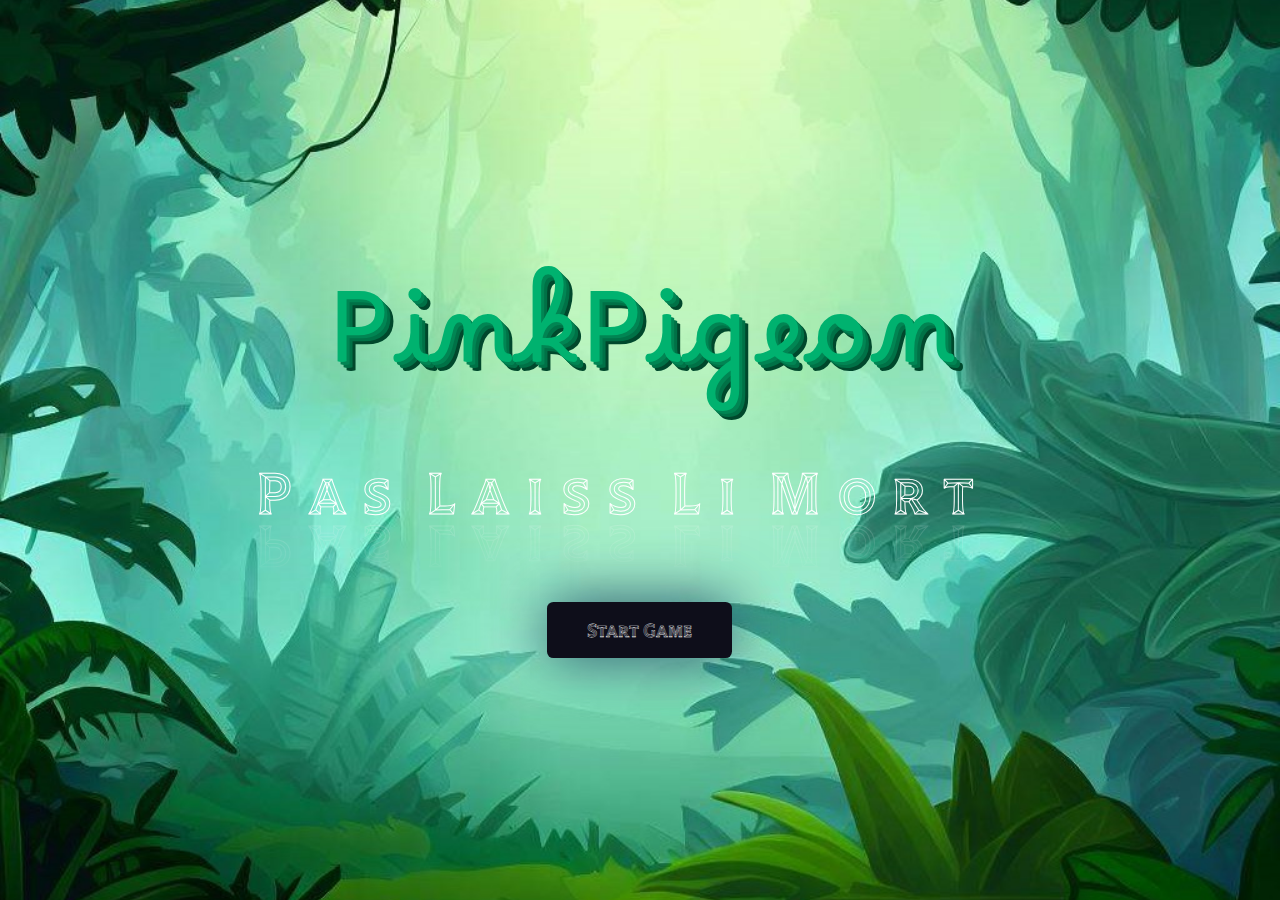
<file: index.html>
<!DOCTYPE html>
<html lang="en">
<head>
  <link rel="preconnect" href="https://fonts.googleapis.com"> <!--font-family: 'Tilt Prism', cursive;-->
  <link rel="preconnect" href="https://fonts.gstatic.com" crossorigin>
  <link href="https://fonts.googleapis.com/css2?family=Tilt+Prism&display=swap" rel="stylesheet">

  <link rel="preconnect" href="https://fonts.googleapis.com"> <!-- font-family: 'Borel', cursive;-->
<link rel="preconnect" href="https://fonts.gstatic.com" crossrigin>
<link href="https://fonts.googleapis.com/css2?family=Borel&display=swap" rel="stylesheet">

    <meta charset="UTF-8">
    <title>OurPinkPigeonHomePage</title>

    <link rel="icon" type="image/png" href="images/1.png">

    <script src="script.js" defer></script>

    <style>
        body {
            margin: 0;
            padding: 0;
            display: flex;
            justify-content: center;
            align-items: center;
            height: 100vh;
            background-color: #f0f0f0;
            font-family: Arial, sans-serif;
            height: 100vh;
	        width: 100vw;
	        background: url('images/background-img1.jpeg') no-repeat center center fixed;
            -webkit-background-size: cover;
            -moz-background-size: cover;
            -o-background-size: cover;
            background-size: cover;
        }
        #game-container {
            border: 2px solid #333;
            background-color: #fff;
            box-shadow: 0px 0px 10px rgba(0, 0, 0, 0.2);
        }
        #game-canvas {
            display: block;
            margin: 0 auto;
        }
        #info {
            text-align: center;
            margin-top: 20px;
        }
        .btn {
          font-family: 'Tilt Prism', cursive;
            font-size: 1.2rem;
            padding: 1rem 2.5rem;
            border: none;
            outline: none;
            border-radius: 0.4rem;
            cursor: pointer;
            background-color: rgb(14, 14, 26);
            color: rgb(234, 234, 234);
            font-weight: 700;
            transition: 0.6s;
            box-shadow: 0px 0px 60px #1f4c65;
           
            }

        .btn:active {
            scale: 0.92;
        }

        .btn:hover {
            background: rgb(2,29,78);
            background: linear-gradient(270deg, rgba(2, 29, 78, 0.681) 0%, rgba(96, 235, 149, 0.873) 60%);
            color: grey;
        }
        *,
        *::before,
        *::after {
          box-sizing: border-box;
        }

        :root {
          --color-primary:#00BE77;
          --color-secondary: #00B26F;
          --color-tertiary: #018553;
          --color-quaternary: #007146;
          --color-quinary: #00482C;
          /*
          --color-primary: #5192ED;
          --color-secondary: #69A1F0;
          --color-tertiary: #7EAEF2;
          --color-quaternary: #90BAF5;
          --color-quinary: #A2C4F5;
          */
        }

        body12 {
          min-height: 100vh;
          font-family: canada-type-gibson, sans-serif;
          font-weight: 300;
          font-size: 1.25rem;
          display: flex;
          flex-direction: column;
          justify-content: center;
          overflow: hidden;
          background-color: #eff8e2;
        }

        .content {
          display: flex;
          align-content: center;
          justify-content: center;
        }

        .text_shadows {
        text-shadow: 3px 3px 0 var(--color-secondary), 6px 6px 0 var(--color-tertiary),
            9px 9px var(--color-quaternary), 12px 12px 0 var(--color-quinary);
          font-family: 'Borel', cursive;
          font-weight: 400;
          font-size: calc(2rem + 5vw);
          text-align: center;
          margin: 0;
          color: var(--color-primary);
          color: transparent;
          background-clip: text;
          letter-spacing: 0.4rem;
        }

        



        * {
          padding: 0;
          margin: 0;
          box-sizing: border-box;
        }

        body34 {
          background-color:  #151719;
          display: flex;
          justify-content: center;
          align-items: center;
          min-height: 100vh;
        }
        .waviy {
          position: relative;
          -webkit-box-reflect: below -20px linear-gradient(transparent, rgba(0,0,0,.2));
          font-size: 60px;
        }
        .waviy span {
          font-family: 'Tilt Prism', cursive;
          font-weight:bold;
          position: relative;
          display: inline-block;
          color:white;
          animation: waviy 1s infinite;
          animation-delay: calc(.1s * var(--i));
          
        }
        @keyframes waviy {
          0%,40%,100% {
            transform: translateY(0)
          }
          20% {
            transform: translateY(-20px)
          }
        }
    </style>
</head>
<body>
<div id="info">
        <div class="content" style="width: 700px ; margin-left: auto; margin-right: auto;">
        <h1 class="text_shadows" >PinkPigeon</h1>   
    </div>
        <div class="waviy">
            <span style="--i:1">P</span>
            <span style="--i:2">a</span>
            <span style="--i:3">s</span>
            <span style="--i:4"> </span>
            <span style="--i:5">L</span>
            <span style="--i:6">a</span>
            <span style="--i:7">i</span>
            <span style="--i:8">s</span>
            <span style="--i:9">s</span>
            <span style="--i:10"> </span>
            <span style="--i:11">L</span>
            <span style="--i:12">i</span>
            <span style="--i:13"> </span>
            <span style="--i:14">M</span>
            <span style="--i:15">o</span>
            <span style="--i:16">r</span>
            <span style="--i:17">t</span>
           </div>

        <br>
        <br>
        <br>
        <br>
        <button class="btn" id="start-button">Start Game</button>
    <script>
        document.getElementById("start-button").addEventListener("click", function() {
        // Change the window location to the URL of the other HTML file
        window.location.href = "game.html";
    });
    </script>
</body>
</html>
</file>
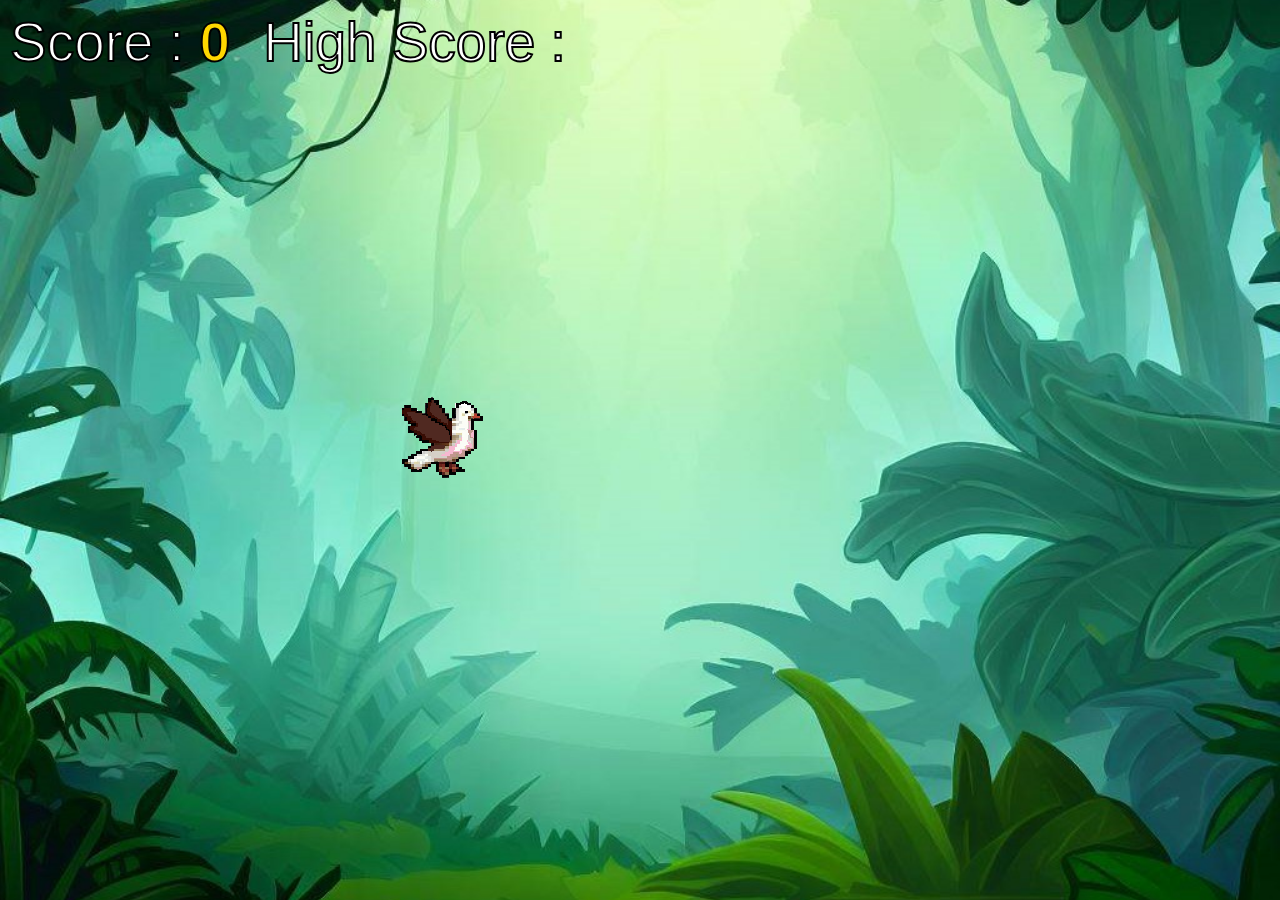
<file: game.html>
<!DOCTYPE html>
<html lang="en">
<head>
    <meta charset="UTF-8">
    <meta http-equiv="X-UA-Compatible" content="IE=edge">
    <meta name="viewport" content="width=device-width, initial-scale=1.0">
    <title>Our Pinkpigeon</title>

    <link rel="icon" type="image/png" href="images/1.png">
    
    <link rel="stylesheet" href="style.css">
    <script src="script.js" defer></script>
	
	        <style>
            #bird-1 {
                height: 120px;
                width: 120px;
              background: url('spritesheet.png') 0px 0px;
            }
        </style>
</head>
<body>
    <div class="background"></div>
    

    <div class="score">
        <span class="score_title"></span>
        <span class="score_val"></span>
        <span class="hs_title"></span>
        <span class="hs_val"></span>
    </div>


	<p id="bird-1" class="bird">  </p>
    <div class="message">
        <!-- Enter To Start Game <p><span style="color: red;">&uarr;</span> ArrowUp to Control</p>-->
    </div>
</body>
</html>
</file>
<file: style.css>
* {
	margin: 0;
	padding: 0;
	box-sizing: border-box;
	font-family: Arial, Helvetica, sans-serif;
}
.background {
	height: 100vh;
	width: 100vw;
	background: url('images/background-img1.jpeg') no-repeat center center fixed;
    -webkit-background-size: cover;
    -moz-background-size: cover;
    -o-background-size: cover;
    background-size: cover;
}
.bird {
	height: 120px;
	width: 120px;
	position: fixed;
	top: 40vh;
	left: 30vw;
	z-index: 100;
}
.pipe_sprite {
    position: fixed;
    background: url('images/obs1.png');
    background-size: 100% 100%; /* Stretch the background image to fit the container */
    height: 200px;
    width: 200px;
}

.message {
	position: absolute;
	z-index: 10;
	color: black;
	top: 30%;
	left: 50%;
	font-size: 4em;
	transform: translate(-50%, -50%);
	text-align: center;
}
.messageStyle{
	padding: 30px;;
	-webkit-text-stroke-width: 1px;
    -webkit-text-stroke-color: black;
}
.score {
	font-family:monospace;
	border-radius: 15px;
	position: fixed;
	z-index: 10;
	height: 10vh;
	font-size: 55px;
	font-weight: 100;
	color: white;
	-webkit-text-stroke-width: 2px;
    -webkit-text-stroke-color: black;
	top: 0;
	left: 0;
	margin: 10px;
}
.score_val {
	color: gold;
	font-weight: bold;
}
@media only screen and (max-width: 1080px) {
    .message{
		font-size: 50px;
		top: 50%;
		white-space: nowrap;
	}
	.score{
		font-size: 8vh;
	}
	.bird{
		width: 120px;
		height: 90px;
	}
}
</file>
